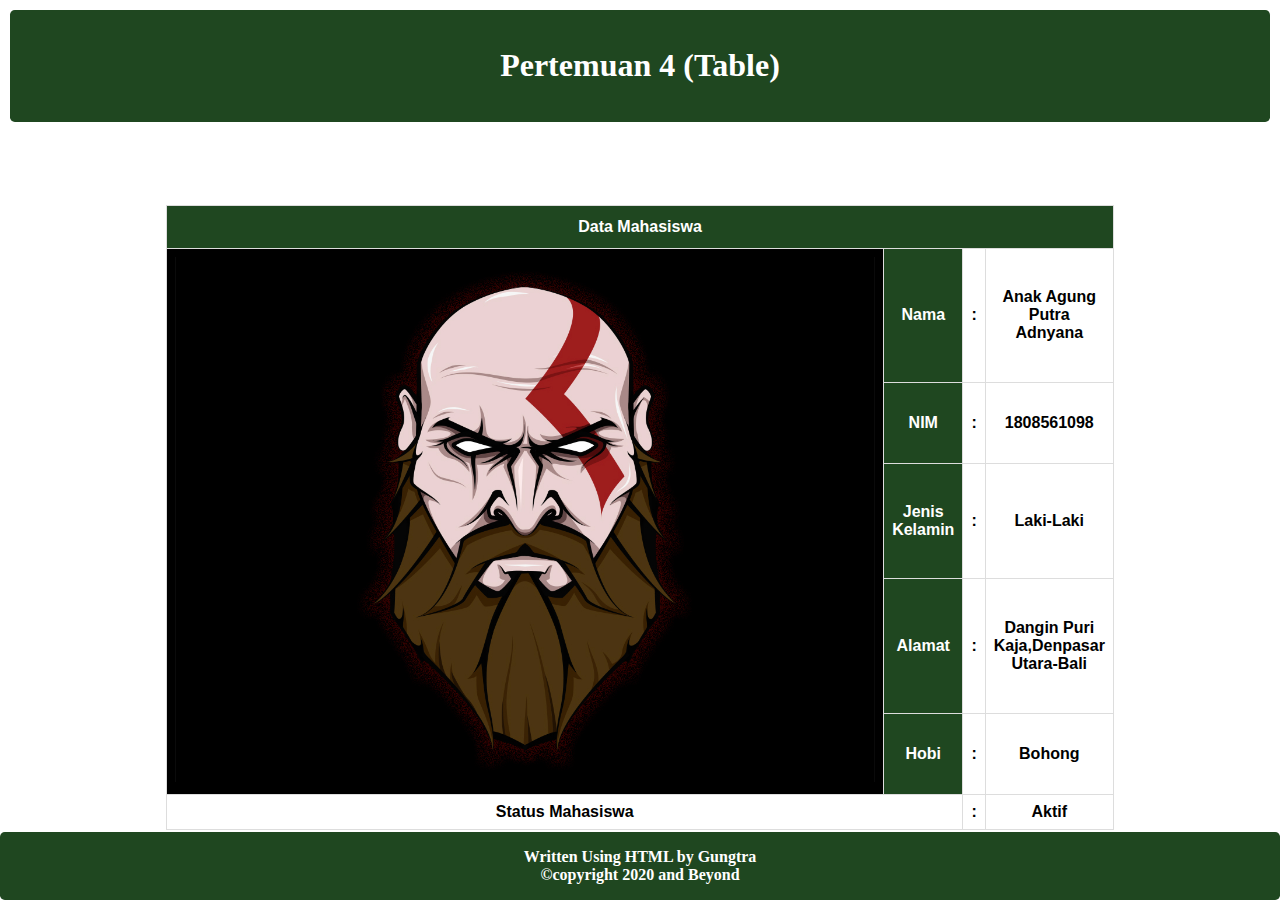
<file: PBW2020-Pertemuan 4-E/Index.html>
<!doctype html>
<html>
<head>
<meta charset="utf-8">
<title>Data Mahasiswa</title>
	
<style>
#tb {
  font-family: "Trebuchet MS", Arial, Helvetica, sans-serif;
  border-collapse: collapse;
  width: 100%;
}

#tb td, #tb th {
  border: 1px solid #ddd;
  padding: 8px;
}

#t {background-color: #FFFFFF;}
#t:hover {background-color: #95E145;}

#tb th {
  padding-top: 12px;
  padding-bottom: 12px;
  text-align: center;
  background-color: #1F4720;
  color: white;
}
.jumbotron {
	 padding: 1rem 1rem;
	 background-color: #1F4720;
	 border-radius: 0.3rem;
	 text-align: center !important;
	 color: white;
		}
.fixed-bottom {
	  position: fixed;
	  right: 0;
	  bottom: 0;
	  left: 0;
	  z-index: 1030;
		}
</style>
</head>

<body>
	<table width="100%" height="100%">
	<tbody>
	<tr>
		<th colspan="3" class="jumbotron"><h1>Pertemuan 4 (Table)</h1></th>
		</tr>
	<tr>
		<th width="20%"></th>
		<th >
			<table border="1 px" style="margin-left: auto;margin-right: auto;margin-top: 80px" id="tb">
				<thead>
				<tr>
					<th colspan="4">Data Mahasiswa</th>
					</tr>
				</thead>
				<tbody>
					<tr>
						<td rowspan="5" bgcolor="#000000"><img src="Image/kratos.jpg" width="700 px"></td>
						<th>Nama</th>
						<td>:</td>
						<td>Anak Agung Putra Adnyana</td>
					</tr>
					<tr>
						<th>NIM</th>
						<td>:</td>
						<td>1808561098</td>
					</tr>
					<tr>
						<th>Jenis Kelamin</th>
						<td>:</td>
						<td>Laki-Laki</td>
					</tr>
					<tr>
						<th>Alamat</th>
						<td>:</td>
						<td>Dangin Puri Kaja,Denpasar Utara-Bali</td>
					</tr>
					<tr>
						<th>Hobi</th>
						<td>:</td>
						<td>Bohong</td>
					</tr>
					<tr>
						<td colspan="2"> Status Mahasiswa</td>
						<td>:</td>
						<td id="t">Aktif</td>
					</tr>					
				</tbody>
			</table>
		</th>
		<th width="20%"></th>
		</tr>
	<tr>
		<th colspan="3">
		<footer class="jumbotron ; fixed-bottom">
		<div>Written Using HTML by Gungtra</div>
		<div>&copy;copyright 2020 and Beyond</div>
		</footer>
		</th>
		</tr>
	</tbody>
	</table>
	
</body>
</html>
</file>
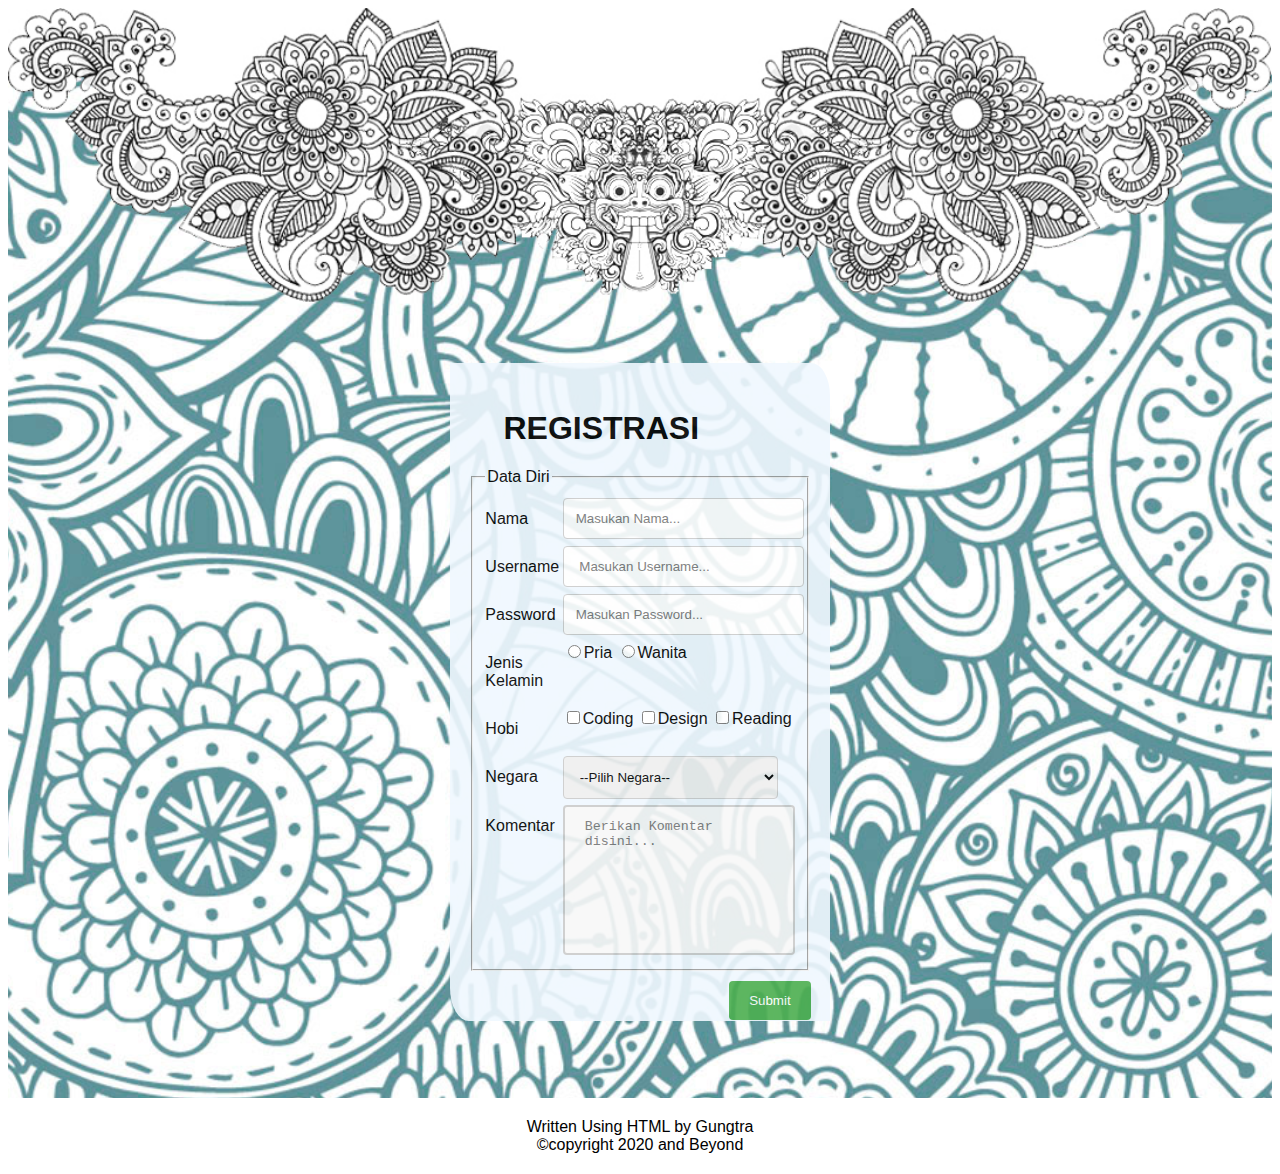
<file: PBW2020-Pertemuan 5-E/index.html>
<!doctype html>
<html>
<head>
<meta charset="utf-8">
<title>Pertemuan 5(form)</title>
	<link rel="stylesheet" href="CSS/Style.css">
</head>

<body>
<div class="bgimg">
			
	<div class="header">
	</div>
		<div><img src="images/head.png" alt="head" width="100%" id="logo"></div>	
		
	
	<div id="container">
		<form>
		<div id="formbg">
		 <h1>REGISTRASI</h1>
		<fieldset>
			<legend>Data Diri</legend>
		<div class="row">
		<div class="col-25"><label>Nama</label></div>
		<div class="col-75"><input type="text" placeholder="Masukan Nama..."></div>
		</div>
			
		<div class="row">
		<div class="col-25"><label>Username</label></div>
		<div class="col-75"><input type="text" placeholder=" Masukan Username..."></div>
		</div>
			
		<div class="row">
		<div class="col-25"><label>Password</label></div>
		<div class="col-75"><input type="password" placeholder="Masukan Password..."></div>
		</div>
			
		<div class="row">
		<div class="col-25"><label>Jenis Kelamin</label></div>
			<div class="col-75">
				<input type="radio" value="Pria" name="gender">Pria
				<input type="radio" value="Wanita" name="gender">Wanita
			</div>
		</div>
			
		<div class="row">
		<div class="col-25"><label>Hobi</label></div>
			<div class="col-75">
				<input type="checkbox">Coding
				<input type="checkbox">Design
				<input type="checkbox">Reading
			</div>
		</div>
		
		<div class="row">
		<div class="col-25"><label>Negara</label></div>
		<div class="col-75">
			<select>
				<option>--Pilih Negara--</option>
				<option>Indonesia</option>
				<option>Malaysia</option>
				<option>Singapura</option>
				<option>Jepang</option>
			</select>
		</div>
		</div>
		
		<div class="row">
		<div class="col-25"><label>Komentar</label></div>
		<div class="col-75"><textarea placeholder="Berikan Komentar disini..."></textarea></div>
		</div>
		</fieldset>
			<div><input type="submit" value="Submit"></div>
		</div>
		</form>
	</div>
	
	<div class="footer">
		<div>Written Using HTML by Gungtra</div>
		<div>&copy;copyright 2020 and Beyond</div>
	</div>
</div>
</body>
</html>
</file>
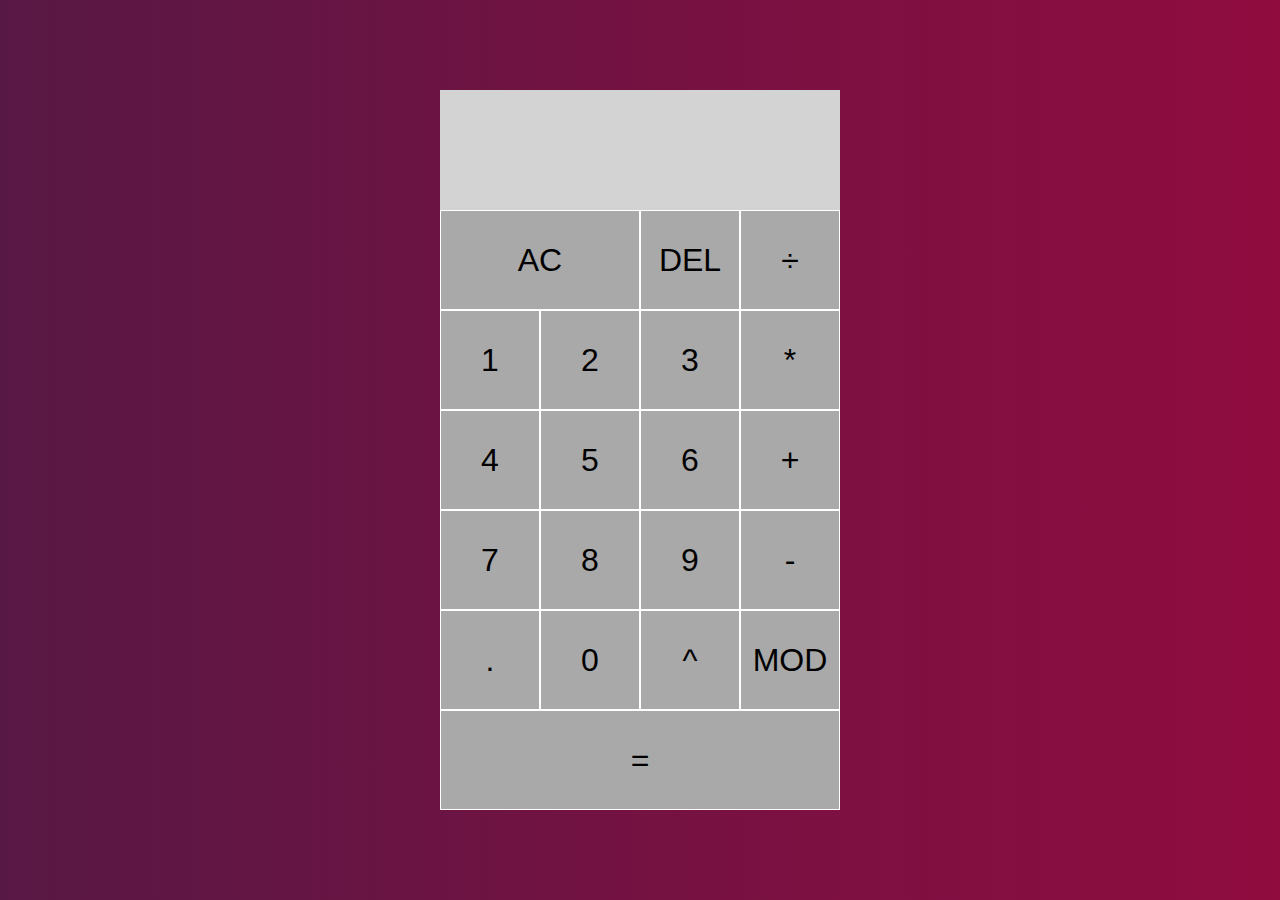
<file: PBW2020-Pertemuan 6-E/index.html>
<!DOCTYPE html>
<html lang="en">
<head>
  <meta charset="UTF-8">
  <meta name="viewport" content="width=device-width, initial-scale=1.0">
  <meta http-equiv="X-UA-Compatible" content="ie=edge">
  <title>Calculator</title>
  <link href="styles.css" rel="stylesheet">
  <script src="script.js" defer></script>
</head>
<body>
  <div class="calculator-grid">
    <div class="output">
      <div data-previous-operand class="previous-operand"></div>
      <div data-current-operand class="current-operand"></div>
    </div>
    <button data-all-clear class="span-two">AC</button>
    <button data-delete>DEL</button>
    <button data-operation>÷</button>
    <button data-number>1</button>
    <button data-number>2</button>
    <button data-number>3</button>
    <button data-operation>*</button>
    <button data-number>4</button>
    <button data-number>5</button>
    <button data-number>6</button>
    <button data-operation>+</button>
    <button data-number>7</button>
    <button data-number>8</button>
    <button data-number>9</button>
    <button data-operation>-</button>
    <button data-number>.</button>
    <button data-number>0</button>
    <button data-operation>^</button>
    <button data-operation>MOD</button>	 	 
    <button data-equals class="span-four">=</button>
  </div>
</body>
</html>
</file>
<file: PBW2020-Pertemuan 5-E/CSS/Style.css>
@charset "utf-8";

body,h1 {font-family: "Raleway", sans-serif}
h1 		{
	margin-left: 10%;
}
body, html {height: 100%}
.bgimg {
  	background-image: url('../images/bg2.jpg');
  	min-height: 100%;
  	background-position: top;
  	background-size: cover;
	background-blend-mode: color-burn;
}
#container {
	background-color:aliceblue;
	opacity: 90%;
	min-width: 30%; 
	overflow: visible;
	margin-left: 35%;
	margin-right: 35%;
	padding-top: 2%;
	padding-bottom: 4%;
	border-bottom-left-radius: 5%;
	border-top-right-radius: 5%;
	
}
#formbg	{
	opacity: 100%;
	min-width: 50%;
	max-width: 90%;
	margin-left: auto;
	margin-right: auto;
}
.header {
  	background-color: white;
  	font-size: 45px;
	text-align: center;
}
.footer {
  	background-color: white;;
  	padding: 20px;
  	text-align: center;
	margin-top: 6.1%;
}
#logo	{
	margin-left: auto;
	margin-right: auto;
}
input[type=text],input[type=password], select, textarea {
 	width: 93%;
  	padding: 12px;
  	border: 1px solid #ccc;
  	border-radius: 4px;
  	resize: vertical;
	margin-right: 2%;
}
textarea {
  width: 100%;
  height: 150px;
  padding: 12px 20px;
  box-sizing: border-box;
  border: 2px solid #ccc;
  border-radius: 4px;
  background-color: #f8f8f8;
  resize: none;
}
label {
  	padding: 12px 12px 12px 0;
  	display: inline-block;
}

input[type=submit] {
  	background-color: #4CAF50;
  	color: white;
	margin-top: 3%;
  	padding: 12px 20px;
  	border: none;
  	border-radius: 4px;
  	cursor: pointer;
  	float: right;
}

input[type=submit]:hover {
  	background-color: #45a049;
}
.row:after {
  	content: "";
  	display: table;
  	clear: both;
	vertical-align: middle;
	height: 2000 px;
}
.col-25 {
  	float: left;
  	width: 25%;
  	margin-top: 6px;
}

.col-75 {
  	float: left;
  	width: 75%;
  	margin-top: 6px;
}
</file>
<file: PBW2020-Pertemuan 6-E/styles.css>
*, *::before, *::after {
  box-sizing: border-box;
  font-family: Gotham Rounded, sans-serif;
  font-weight: normal;
}

body {
  padding: 0;
  margin: 0;
  background: linear-gradient(to right, #581845, #900c3f);
}

.calculator-grid {
  display: grid;
  justify-content: center;
  align-content: center;
  min-height: 100vh;
  grid-template-columns: repeat(4, 100px);
  grid-template-rows: minmax(120px, auto) repeat(6, 100px);
}

.calculator-grid > button {
  cursor: pointer;
  font-size: 2rem;
  border: 1px solid white;
  outline: none;
  background-color: darkgray;
}

.calculator-grid > button:hover {
  background-color: dimgray;
}

.span-two {
  grid-column: span 2;
}
.span-four {
  grid-column: span 4;
}

.output {
  grid-column: 1 / -1;
  background-color: lightgrey;
  display: flex;
  align-items: flex-end;
  justify-content: space-around;
  flex-direction: column;
  padding: 10px;
  word-wrap: break-word;
  word-break: break-all;
}

.output .previous-operand {
  color: #581845;
  font-size: 1.5rem;
}

.output .current-operand {
  color: #900c3f;
  font-size: 2.5rem;
}
</file>
